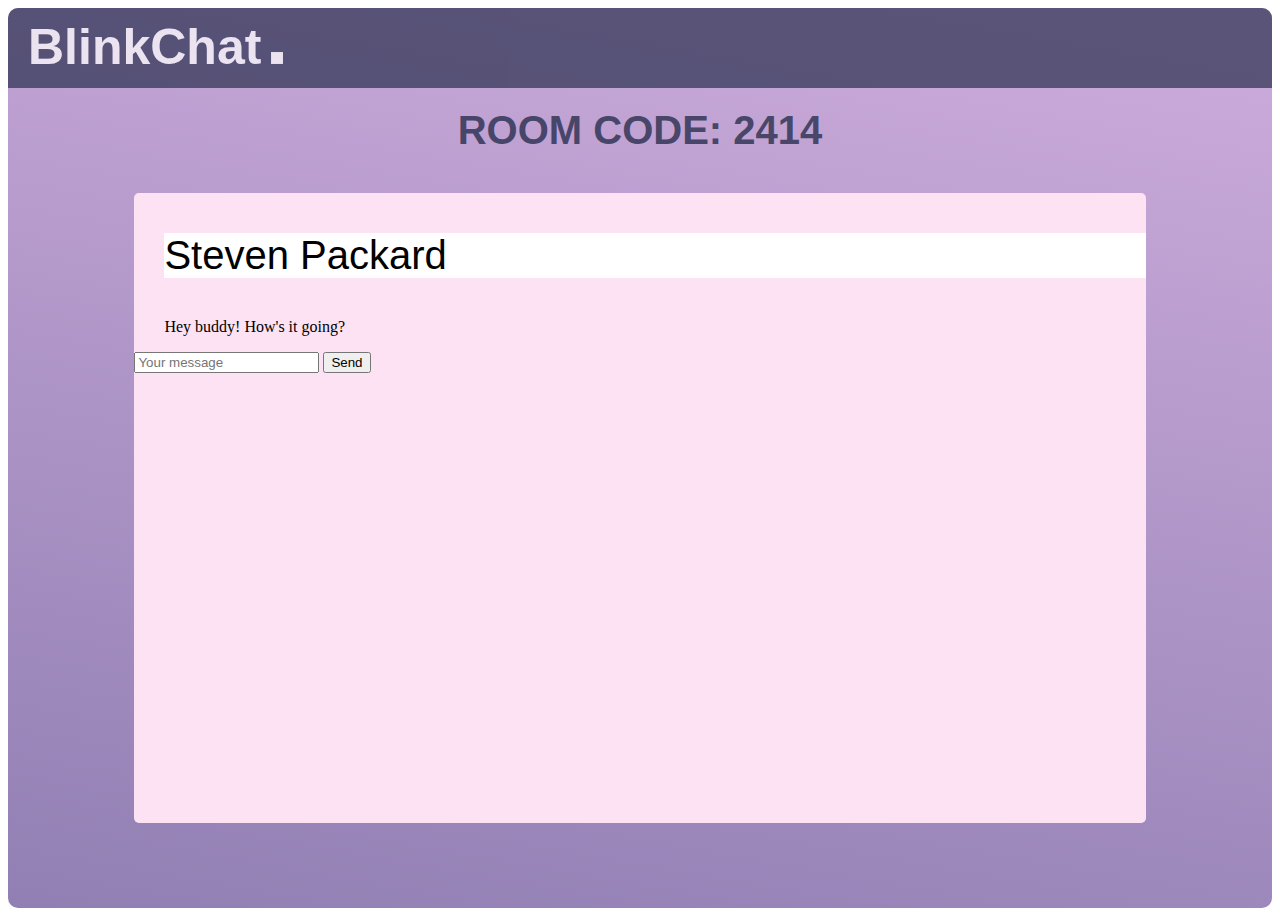
<file: chat.html>
<!DOCTYPE html>
<html lang="en">
<head>
    <meta charset="UTF-8">
    <meta name="viewport" content="width=device-width, initial-scale=1.0">
    <link rel="stylesheet" href="chat.css">
    <title>BlinkChat.</title>
</head>
<body>
    <div class="master-container">
        <div class="title-banner">
            <div class="title-div">     
                <p class="title-text">BlinkChat</p>
            </div>
            <div class="logo-div">
                <img class="logo" src="block.png">
            </div>
        </div>

        <div class="room-id-container">
            <p class="room-id">
                ROOM CODE: 2414
            </p>
        </div>

        <div class="chat-master-container">
            <div class="chat-box">
                <div class="all-messages">
                    <div class="message">
                        <p class="message-name">Steven Packard</p>
                        <p class="message-text">Hey buddy! How's it going? </p>

                    </div>

                </div>
                <div class="master-input-container">
                    <input type="text" name="message" placeholder="Your message">
                    <input type="submit" value="Send">

                </div>

            </div>

        </div>

    </div>


</body>
</html>
</file>
<file: chat.css>
.master-container{
    height: 100vh;
    width: 100%;
    background: linear-gradient(10deg, rgb(145, 127, 179), rgb(229, 190, 236));
    background-size: 300%;
    animation: color 12s ease-in infinite;
    border-radius: 10px;
}

.title-banner{
    display: flex;
    align-items: baseline;
    height: 80px;
    background-color: rgb(42, 47, 79);
    border-top-right-radius: 10px;
    border-top-left-radius: 10px;
    opacity: 0.7;

}

.title-text{
    text-align: left;
    margin-top: 10px;
    margin-left: 20px;
    font-size: 50px;
    color: white;
    font-weight: bold;
    font-family: Arial, Helvetica, sans-serif;
}

.logo {
    height: 12px;  
    width: auto;    
    margin-left: 10px; 
    padding-top: 3%;
    animation: blink 1s infinite;
}

.room-id-container{ 
    text-align: center; }

.room-id{
    font-family: Arial, Helvetica, sans-serif;
    margin-top: 20px;
    font-size: 40px;
    font-weight: bold;
    opacity: 0.8;
    color: rgb(42, 47, 79);
}

.chat-master-container{
    display: flex;
    justify-content: center;
}

.chat-box{
    width: 80%;
    height: 70vh;
    border: solid;
    background-color: rgb(253, 226, 243);
    border-radius: 5px;
    border: none;
}

.message{
    margin-left: 30px;
}

.message-name{
    font-size: 40px;
    font-family: Arial, Helvetica, sans-serif;
    background-color: white;
}


@keyframes color {
    0% {background-position: 0 50%;}
    50% {background-position: 100% 50%;}
    100% {background-position: 0 50%; }
}

@keyframes blink {
    0%, 49%, 100% {
        opacity: 1;
    }
    50%, 99% {
        opacity: 0;
    }
}
</file>
